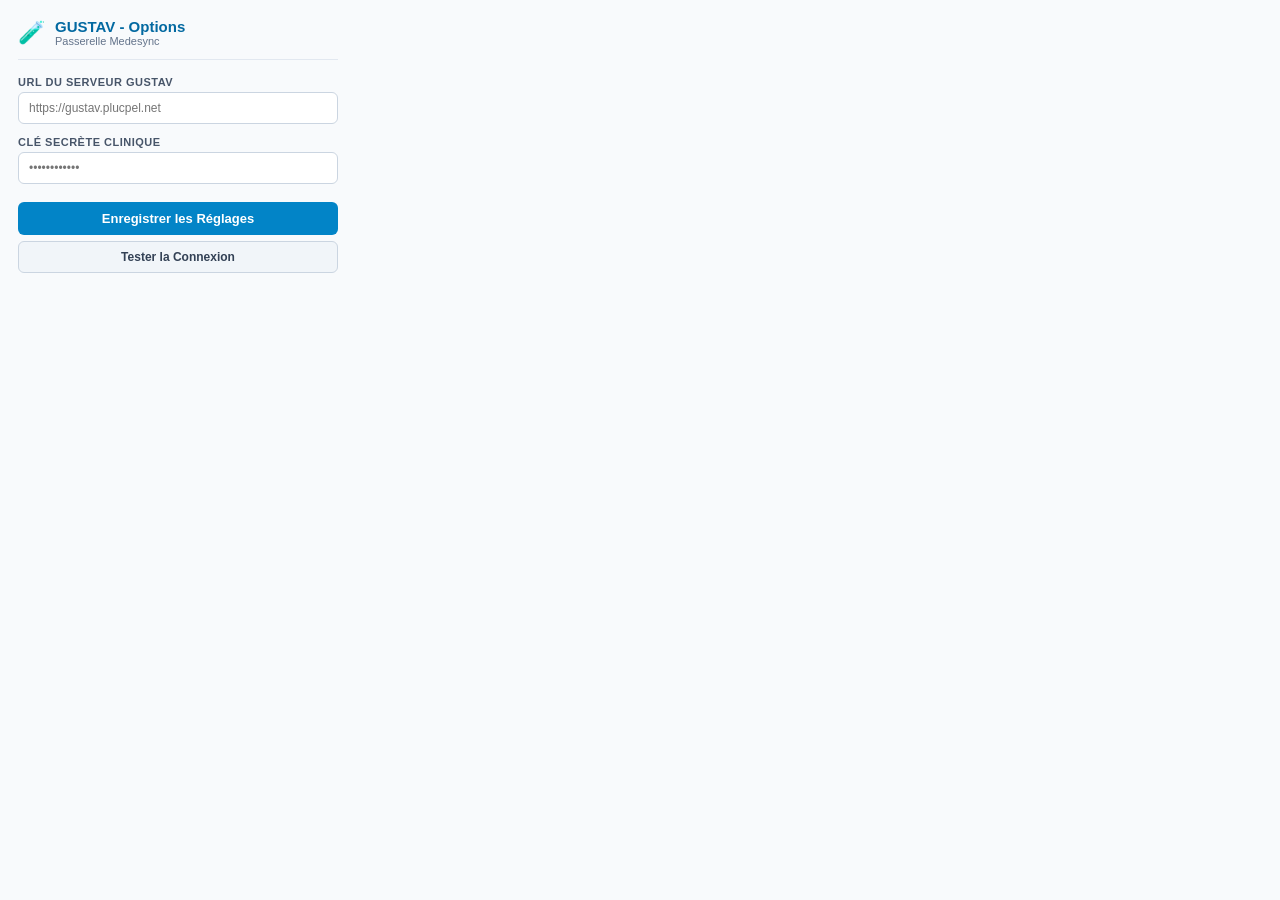
<file: extension/popup.html>
<!DOCTYPE html>
<html lang="fr">
<head>
  <meta charset="UTF-8">
  <title>Options GUSTAV</title>
  <style>
    body {
      width: 320px;
      font-family: -apple-system, BlinkMacSystemFont, "Segoe UI", Roboto, Helvetica, Arial, sans-serif;
      margin: 0;
      padding: 18px;
      background: #f8fafc;
      color: #0f172a;
    }
    .header {
      display: flex;
      align-items: center;
      gap: 10px;
      margin-bottom: 16px;
      padding-bottom: 12px;
      border-bottom: 1px solid #e2e8f0;
    }
    .header h2 {
      margin: 0;
      font-size: 15px;
      font-weight: 700;
      color: #0369a1;
    }
    .field {
      margin-bottom: 12px;
    }
    label {
      display: block;
      font-size: 11px;
      font-weight: 700;
      color: #475569;
      margin-bottom: 4px;
      text-transform: uppercase;
      letter-spacing: 0.5px;
    }
    input[type="text"], input[type="password"] {
      width: 100%;
      box-sizing: border-box;
      padding: 8px 10px;
      border: 1px solid #cbd5e1;
      border-radius: 6px;
      font-size: 12px;
      background: #fff;
    }
    input:focus {
      outline: none;
      border-color: #0284c7;
      box-shadow: 0 0 0 2px rgba(2, 132, 199, 0.2);
    }
    .btn-save {
      width: 100%;
      padding: 9px 12px;
      background: #0284c7;
      color: #fff;
      border: none;
      border-radius: 6px;
      font-size: 13px;
      font-weight: 700;
      cursor: pointer;
      margin-top: 6px;
      transition: background 0.2s;
    }
    .btn-save:hover {
      background: #0369a1;
    }
    .btn-test {
      width: 100%;
      padding: 8px 12px;
      background: #f1f5f9;
      color: #334155;
      border: 1px solid #cbd5e1;
      border-radius: 6px;
      font-size: 12px;
      font-weight: 600;
      cursor: pointer;
      margin-top: 6px;
      transition: background 0.2s;
    }
    .btn-test:hover {
      background: #e2e8f0;
    }
    .status {
      margin-top: 12px;
      padding: 8px 10px;
      border-radius: 6px;
      font-size: 11px;
      display: none;
    }
    .status.success {
      display: block;
      background: #ecfdf5;
      color: #065f46;
      border: 1px solid #a7f3d0;
    }
    .status.error {
      display: block;
      background: #fef2f2;
      color: #991b1b;
      border: 1px solid #fecaca;
    }
  </style>
</head>
<body>
  <div class="header">
    <span style="font-size: 22px;">🧪</span>
    <div>
      <h2>GUSTAV - Options</h2>
      <div style="font-size: 11px; color: #64748b;">Passerelle Medesync</div>
    </div>
  </div>

  <div class="field">
    <label for="gustavUrl">URL du Serveur GUSTAV</label>
    <input type="text" id="gustavUrl" placeholder="https://gustav.plucpel.net">
  </div>

  <div class="field">
    <label for="extensionSecret">Clé Secrète Clinique</label>
    <input type="password" id="extensionSecret" placeholder="••••••••••••">
  </div>

  <button id="saveBtn" class="btn-save">Enregistrer les Réglages</button>
  <button id="testBtn" class="btn-test">Tester la Connexion</button>

  <div id="statusMsg" class="status"></div>

  <script src="popup.js"></script>
</body>
</html>
</file>
